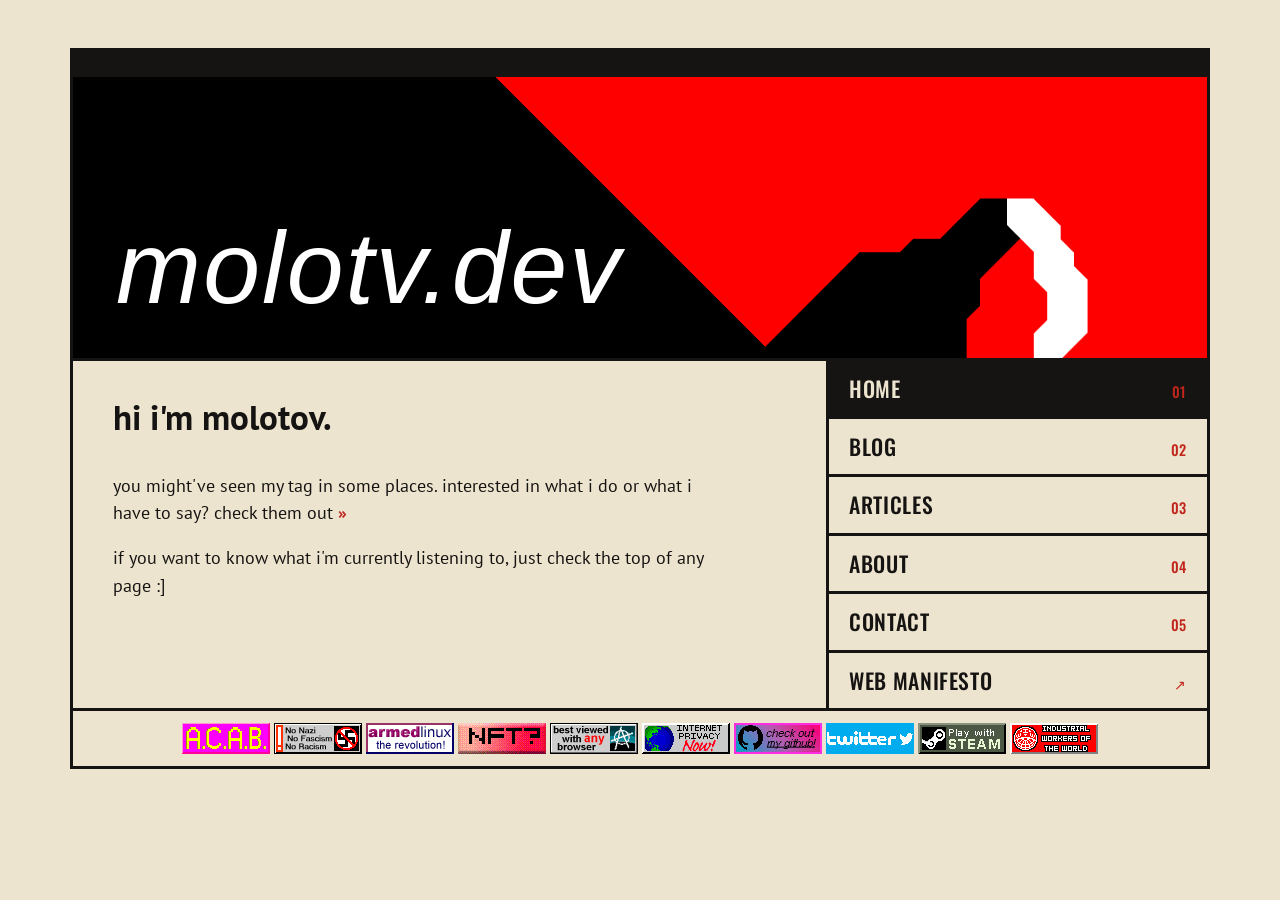
<file: index.html>
<!doctype html>
<html lang="en">
  <head>
    <meta charset="UTF-8" />
    <meta name="viewport" content="width=device-width, initial-scale=1.0" />
    <meta http-equiv="X-UA-Compatible" content="ie=edge" />
    <title>molotovs website</title>
    <script defer src="https://cloud.umami.is/script.js" data-website-id="ef6442e7-d841-4017-a8a6-c3d54ce8c3a5"></script>
    <link rel="icon" type="image/x-icon" href="/img/favicon.ico" />
    <script
      src="https://cdn.jsdelivr.net/npm/bootstrap@5.3.8/dist/js/bootstrap.bundle.min.js"
      integrity="sha384-FKyoEForCGlyvwx9Hj09JcYn3nv7wiPVlz7YYwJrWVcXK/BmnVDxM+D2scQbITxI"
      crossorigin="anonymous"
    ></script>
    <link
      href="https://cdn.jsdelivr.net/npm/bootstrap@5.3.8/dist/css/bootstrap.min.css"
      rel="stylesheet"
      integrity="sha384-sRIl4kxILFvY47J16cr9ZwB07vP4J8+LH7qKQnuqkuIAvNWLzeN8tE5YBujZqJLB"
      crossorigin="anonymous"
    />
    <link rel="preconnect" href="https://fonts.googleapis.com" />
    <link rel="preconnect" href="https://fonts.gstatic.com" crossorigin />
    <link
      href="https://fonts.googleapis.com/css2?family=Oswald:wght@500;700&family=VT323&family=PT+Sans:ital,wght@0,400;0,700;1,400&display=swap"
      rel="stylesheet"
    />
    <link rel="stylesheet" href="/stylesheet.css" />
  </head>

  <body>
    <div class="container sheet p-0 my-3 my-md-5">
      <!-- now playing strip -->
      <div class="row g-0">
        <div class="col-12">
          <div id="now-playing" class="now-playing"></div>
        </div>
      </div>

      <!-- masthead: wedge + circle + name -->
      <div class="row g-0">
        <div class="col-12 masthead">
          <h1>molotv.dev</h1>
        </div>
      </div>

      <!-- intro + nav -->
      <div class="row g-0">
        <div class="col-12 col-md-8 intro">
          <p class="title">hi i'm molotov.</p>
          <p>
            you might've seen my tag in some places.
            interested in what i do or what i have to say?
            check them out <span class="arrow">&raquo;</span>
          </p>
          <p>
            if you want to know what i'm currently listening to,
            just check the top of any page :]
          </p>
        </div>
        <div class="col-12 col-md-4">
          <nav class="nav-block">
            <div class=""></div>
            <a href="index.html" class="active"><span>home</span><span class="num">01</span></a>
            <a href="blog.php" class="item"><span>blog</span><span class="num">02</span></a>
            <a href="articles.php" class="item"><span>articles</span><span class="num">03</span></a>
            <a href="about.html" class="item"><span>about</span><span class="num">04</span></a>
            <a href="contact.html" class="item"><span>contact</span><span class="num">05</span></a>
            <a href="https://lu.tiny-universes.net/indiewebmanifesto.html" class="item"
              ><span>web manifesto</span><span class="num">&nearr;</span></a>
          </nav>
        </div>
      </div>

      <!-- badges -->
      <div class="row g-0">
        <div class="col-12 badges">
          <img src="img/badges/acab2.gif" alt="" />
          <img src="img/badges/antinazi.gif" alt="" />
          <img src="img/badges/armed.gif" alt="" />
          <img src="img/badges/nft.gif" alt="" />
          <img src="img/badges/bestview.gif" alt="" />
          <img src="img/badges/internetprivacy.gif" alt="" />
          <img src="img/badges/github-check.gif" alt="" />
          <img src="img/badges/twitter.gif" alt="" />
          <img src="img/badges/steam.gif" alt="" />
          <img src="img/badges/iww.gif" alt="" />
        </div>
      </div>
    </div>

    <script>
      async function updateNowPlaying() {
        try {
          const res = await fetch("spotify.php");
          const data = await res.json();
          const el = document.getElementById("now-playing");
          if (data.playing) {
            el.innerHTML = `<span class="now-playing-inner">♪ ${data.track} — ${data.artist}</span>`;
          } else {
            el.innerHTML = `<span class="now-playing-inner">♪ not listening rn</span>`;
          }
        } catch (e) {
          // fail silently, don't clutter the page over a Spotify hiccup
        }
      }
      updateNowPlaying();
      setInterval(updateNowPlaying, 20000);
    </script>
  </body>
</html>
</file>
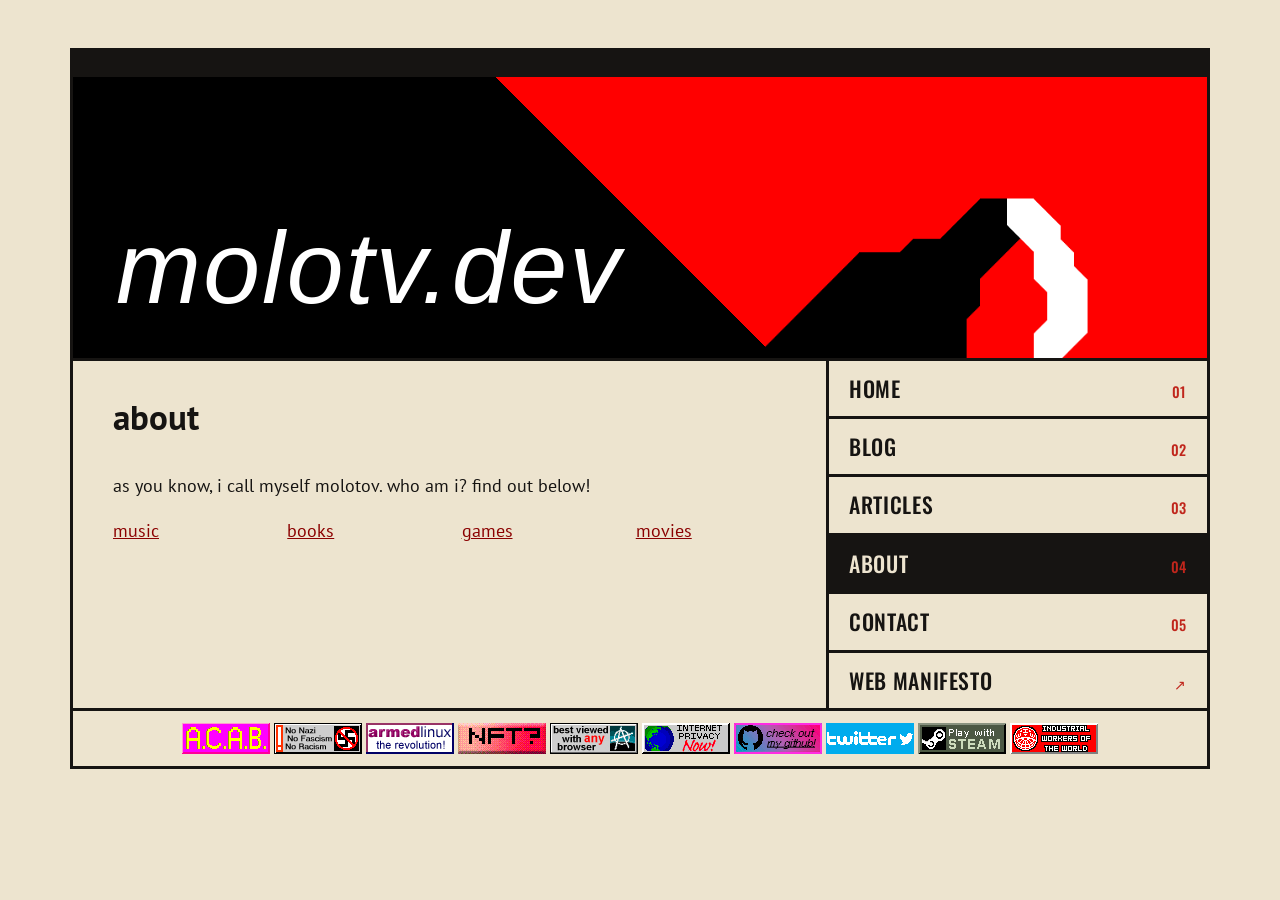
<file: about.html>
<!doctype html>
<html lang="en">
  <head>
    <meta charset="UTF-8" />
    <script defer src="https://cloud.umami.is/script.js" data-website-id="ef6442e7-d841-4017-a8a6-c3d54ce8c3a5"></script>
    <meta name="viewport" content="width=device-width, initial-scale=1.0" />
    <meta http-equiv="X-UA-Compatible" content="ie=edge" />
    <title>molotovs website</title>
    <link rel="icon" type="image/x-icon" href="/img/favicon.ico" />
    <script
      src="https://cdn.jsdelivr.net/npm/bootstrap@5.3.8/dist/js/bootstrap.bundle.min.js"
      integrity="sha384-FKyoEForCGlyvwx9Hj09JcYn3nv7wiPVlz7YYwJrWVcXK/BmnVDxM+D2scQbITxI"
      crossorigin="anonymous"
    ></script>
    <link
      href="https://cdn.jsdelivr.net/npm/bootstrap@5.3.8/dist/css/bootstrap.min.css"
      rel="stylesheet"
      integrity="sha384-sRIl4kxILFvY47J16cr9ZwB07vP4J8+LH7qKQnuqkuIAvNWLzeN8tE5YBujZqJLB"
      crossorigin="anonymous"
    />
    <link rel="preconnect" href="https://fonts.googleapis.com" />
    <link rel="preconnect" href="https://fonts.gstatic.com" crossorigin />
    <link
      href="https://fonts.googleapis.com/css2?family=Oswald:wght@500;700&family=VT323&family=PT+Sans:ital,wght@0,400;0,700;1,400&display=swap"
      rel="stylesheet"
    />
    <link rel="stylesheet" href="/stylesheet.css" />
  </head>

  <body>
    <div class="container sheet p-0 my-3 my-md-5">
      <!-- now playing strip -->
      <div class="row g-0">
        <div class="col-12">
          <div id="now-playing" class="now-playing"></div>
        </div>
      </div>

      <!-- masthead: wedge + circle + name -->
      <div class="row g-0">
        <div class="col-12 masthead">
          <h1>molotv.dev</h1>
        </div>
      </div>

      <!-- intro + nav -->
      <div class="row g-0">
        <div class="col-12 col-md-8 intro">
          <p class="title">about</p>
          <p>
                    as you know, i call myself molotov. who am i? find out
                    below!
                  </p>

                  <div class="row align-items-center">
                    <div class="col item"><a>music</a></div>
                    <div class="col item"><a>books</a></div>
                    <div class="col item"><a>games</a></div>
                    <div class="col item"><a>movies</a></div>
                  </div>
        </div>
        <div class="col-12 col-md-4">
          <nav class="nav-block">
            <div class=""></div>
            <a href="index.html" class="item"><span>home</span><span class="num">01</span></a>
            <a href="blog.php" class="item"><span>blog</span><span class="num">02</span></a>
            <a href="articles.php" class="item"><span>articles</span><span class="num">03</span></a>
            <a href="about.html" class="active"><span>about</span><span class="num">04</span></a>
            <a href="contact.html" class="item"><span>contact</span><span class="num">05</span></a>
            <a href="https://lu.tiny-universes.net/indiewebmanifesto.html" class="item"
              ><span>web manifesto</span><span class="num">&nearr;</span></a>
          </nav>
        </div>
      </div>

      <!-- badges -->
      <div class="row g-0">
        <div class="col-12 badges">
          <img src="img/badges/acab2.gif" alt="" />
          <img src="img/badges/antinazi.gif" alt="" />
          <img src="img/badges/armed.gif" alt="" />
          <img src="img/badges/nft.gif" alt="" />
          <img src="img/badges/bestview.gif" alt="" />
          <img src="img/badges/internetprivacy.gif" alt="" />
          <img src="img/badges/github-check.gif" alt="" />
          <img src="img/badges/twitter.gif" alt="" />
          <img src="img/badges/steam.gif" alt="" />
          <img src="img/badges/iww.gif" alt="" />
        </div>
      </div>
    </div>

    <script>
      async function updateNowPlaying() {
        try {
          const res = await fetch("spotify.php");
          const data = await res.json();
          const el = document.getElementById("now-playing");
          if (data.playing) {
            el.innerHTML = `<span class="now-playing-inner">♪ ${data.track} — ${data.artist}</span>`;
          } else {
            el.innerHTML = `<span class="now-playing-inner">♪ not listening rn</span>`;
          }
        } catch (e) {
          // fail silently, don't clutter the page over a Spotify hiccup
        }
      }
      updateNowPlaying();
      setInterval(updateNowPlaying, 20000);
    </script>
  </body>
</html>
</file>
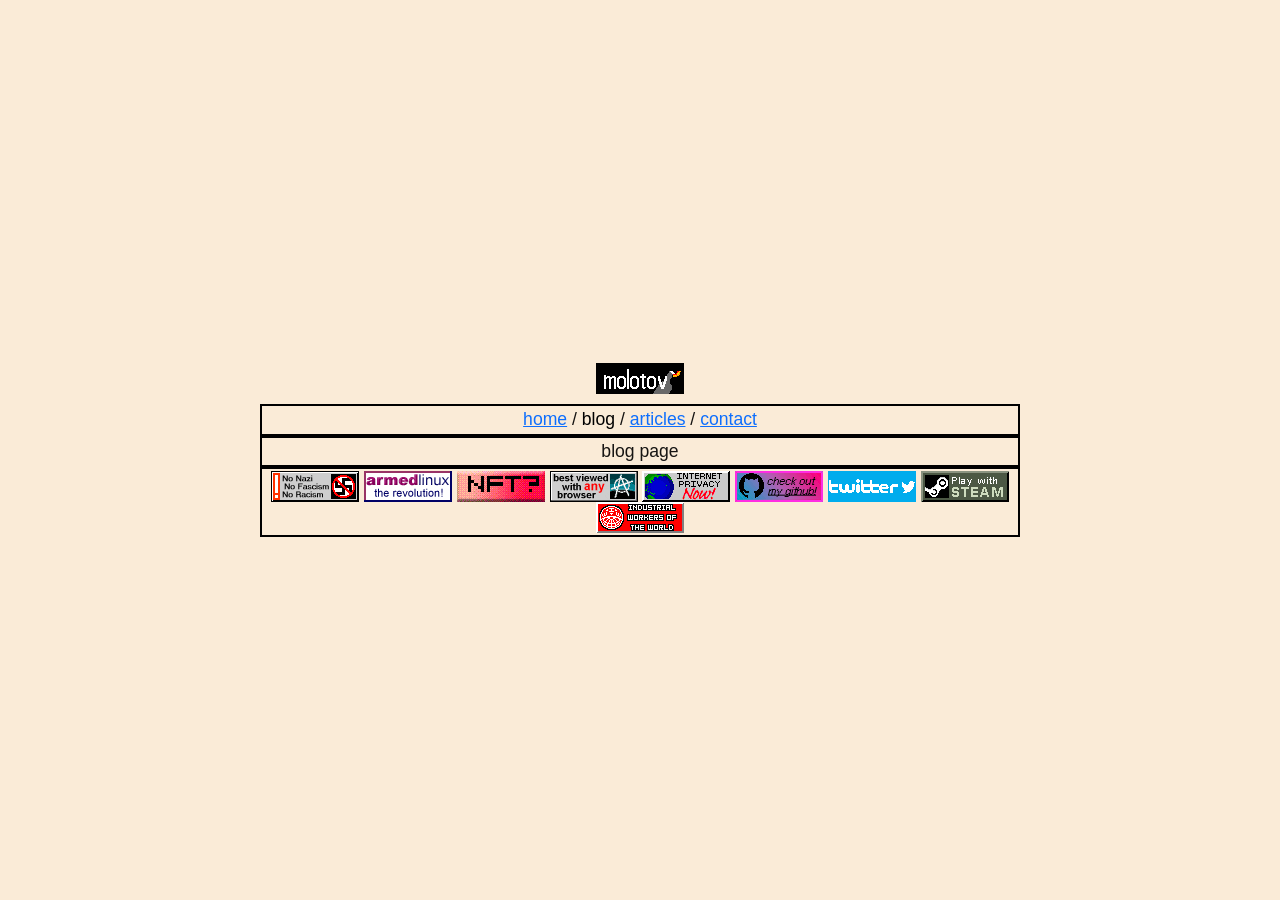
<file: blog.html>
<!doctype html>
<html lang="en">
  <head>
    <meta charset="UTF-8" />
    <meta name="viewport" content="width=device-width, initial-scale=1.0" />
    <meta http-equiv="X-UA-Compatible" content="ie=edge" />
    <title>molotovs website</title>
    <script
      src="https://cdn.jsdelivr.net/npm/bootstrap@5.3.8/dist/js/bootstrap.bundle.min.js"
      integrity="sha384-FKyoEForCGlyvwx9Hj09JcYn3nv7wiPVlz7YYwJrWVcXK/BmnVDxM+D2scQbITxI"
      crossorigin="anonymous"
    ></script>
    <link
      href="https://cdn.jsdelivr.net/npm/bootstrap@5.3.8/dist/css/bootstrap.min.css"
      rel="stylesheet"
      integrity="sha384-sRIl4kxILFvY47J16cr9ZwB07vP4J8+LH7qKQnuqkuIAvNWLzeN8tE5YBujZqJLB"
      crossorigin="anonymous"
    />
    <link rel="stylesheet" href="stylesheet.css" />
  </head>

  <body style="background-color: antiquewhite;">
    <div class="container text-center">
      <div class="row min-vh-100 align-items-center">
        <div class="col"></div>
        <div class="col-8">
          <div class="row align-items-center">
            <div class="col" style="margin-bottom: 10px;">
                <img src="img/username.gif"> 
            </div>
          </div>
          <div class="row align-items-center">
            <div class="col borderA">
              <nav>
                <a href="index.html">home</a> / 
                <a href="blog.html" class="active">blog</a> /
                <a href="articles.html">articles</a> /
                <a href="contact.html">contact</a>
              </nav>
            </div>
          </div>
          <div class="row align-items-center">
            <div class="col borderA">
              blog page
            </div>
          </div>
          <div class="row align-items-center">
            <div class="col borderA" style="padding: 2px;">
              <img src="img/badges/antinazi.gif" />
              <img src="img/badges/armed.gif" />
              <img src="img/badges/nft.gif" />
              <img src="img/badges/bestview.gif" />
              <img src="img/badges/internetprivacy.gif" />
              <img src="img/badges/github-check.gif" />
              <img src="img/badges/twitter.gif" />
              <img src="img/badges/steam.gif" />
              <img src="img/badges/iww.gif" />
            </div>
          </div>
        </div>
        <div class="col"></div>
      </div>
    </div>
  </body>
</html>
</file>
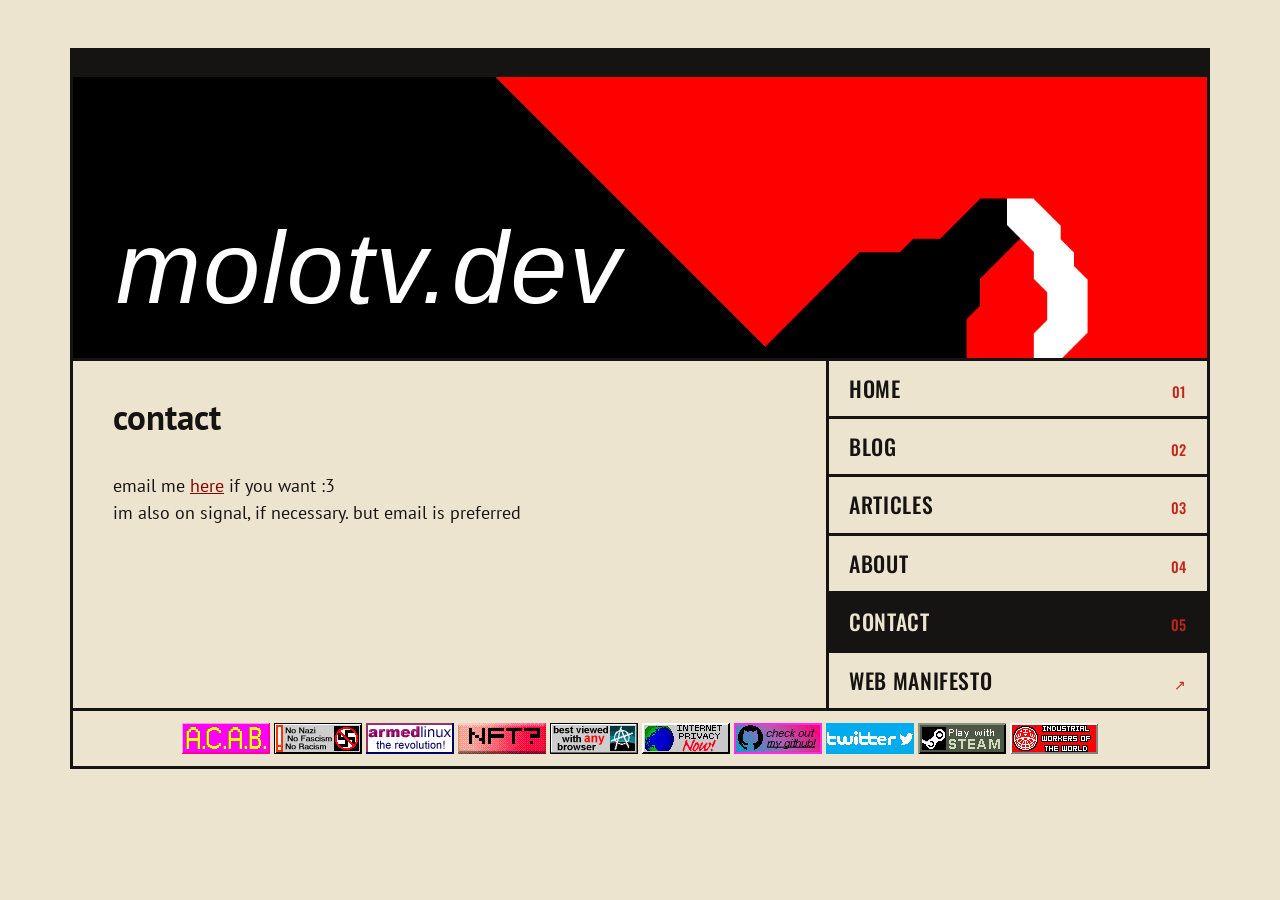
<file: contact.html>
<!doctype html>
<html lang="en">
  <head>
    <meta charset="UTF-8" />
    <meta name="viewport" content="width=device-width, initial-scale=1.0" />
    <meta http-equiv="X-UA-Compatible" content="ie=edge" />
    <title>molotovs website</title>
    <script defer src="https://cloud.umami.is/script.js" data-website-id="ef6442e7-d841-4017-a8a6-c3d54ce8c3a5"></script>
    <link rel="icon" type="image/x-icon" href="/img/favicon.ico" />
    <script
      src="https://cdn.jsdelivr.net/npm/bootstrap@5.3.8/dist/js/bootstrap.bundle.min.js"
      integrity="sha384-FKyoEForCGlyvwx9Hj09JcYn3nv7wiPVlz7YYwJrWVcXK/BmnVDxM+D2scQbITxI"
      crossorigin="anonymous"
    ></script>
    <link
      href="https://cdn.jsdelivr.net/npm/bootstrap@5.3.8/dist/css/bootstrap.min.css"
      rel="stylesheet"
      integrity="sha384-sRIl4kxILFvY47J16cr9ZwB07vP4J8+LH7qKQnuqkuIAvNWLzeN8tE5YBujZqJLB"
      crossorigin="anonymous"
    />
    <link rel="preconnect" href="https://fonts.googleapis.com" />
    <link rel="preconnect" href="https://fonts.gstatic.com" crossorigin />
    <link
      href="https://fonts.googleapis.com/css2?family=Oswald:wght@500;700&family=VT323&family=PT+Sans:ital,wght@0,400;0,700;1,400&display=swap"
      rel="stylesheet"
    />
    <link rel="stylesheet" href="/stylesheet.css" />
  </head>

  <body>
    <div class="container sheet p-0 my-3 my-md-5">
      <!-- now playing strip -->
      <div class="row g-0">
        <div class="col-12">
          <div id="now-playing" class="now-playing"></div>
        </div>
      </div>

      <!-- masthead: wedge + circle + name -->
      <div class="row g-0">
        <div class="col-12 masthead">
          <h1>molotv.dev</h1>
        </div>
      </div>

      <!-- intro + nav -->
      <div class="row g-0">
        <div class="col-12 col-md-8 intro">
          <p class="title">contact</p>
          <p>
                              email me <a href="mailto:molotovch@protonmail.com" class="item">here</a> if you want :3<br>
                              im also on signal, if necessary. but email is preferred

          </p>
        </div>
        <div class="col-12 col-md-4">
          <nav class="nav-block">
            <div class=""></div>
            <a href="index.html" class="item"><span>home</span><span class="num">01</span></a>
            <a href="blog.php" class="item"><span>blog</span><span class="num">02</span></a>
            <a href="articles.php" class="item"><span>articles</span><span class="num">03</span></a>
            <a href="about.html" class="item"><span>about</span><span class="num">04</span></a>
            <a href="contact.html" class="active"><span>contact</span><span class="num">05</span></a>
            <a href="https://lu.tiny-universes.net/indiewebmanifesto.html" class="item"
              ><span>web manifesto</span><span class="num">&nearr;</span></a>
          </nav>
        </div>
      </div>

      <!-- badges -->
      <div class="row g-0">
        <div class="col-12 badges">
          <img src="img/badges/acab2.gif" alt="" />
          <img src="img/badges/antinazi.gif" alt="" />
          <img src="img/badges/armed.gif" alt="" />
          <img src="img/badges/nft.gif" alt="" />
          <img src="img/badges/bestview.gif" alt="" />
          <img src="img/badges/internetprivacy.gif" alt="" />
          <img src="img/badges/github-check.gif" alt="" />
          <img src="img/badges/twitter.gif" alt="" />
          <img src="img/badges/steam.gif" alt="" />
          <img src="img/badges/iww.gif" alt="" />
        </div>
      </div>
    </div>

    <script>
      async function updateNowPlaying() {
        try {
          const res = await fetch("spotify.php");
          const data = await res.json();
          const el = document.getElementById("now-playing");
          if (data.playing) {
            el.innerHTML = `<span class="now-playing-inner">♪ ${data.track} — ${data.artist}</span>`;
          } else {
            el.innerHTML = `<span class="now-playing-inner">♪ not listening rn</span>`;
          }
        } catch (e) {
          // fail silently, don't clutter the page over a Spotify hiccup
        }
      }
      updateNowPlaying();
      setInterval(updateNowPlaying, 20000);
    </script>
  </body>
</html>
</file>
<file: stylesheet.css>
:root {
  --paper: #ede4cf;
  --ink: #161412;
  --red: #c0261c;
  --rule: 3px solid var(--ink);
}

body {
  background: var(--paper);
  color: var(--ink);
  font-family: "PT Sans", sans-serif;
  font-size: 1.1rem;
  line-height: 1.55;
}

.sheet {
  border: var(--rule);
  background: var(--paper);
}

/* ---------- now playing ---------- */

.now-playing {
  background: var(--ink);
  color: var(--paper);
  font-family: monospace;
  font-size: 0.8rem;
  line-height: 1;
  padding: 7px 0;
  white-space: nowrap;
  overflow: hidden;
  min-height: 26px;
}

.now-playing-inner {
  display: inline-block;
  padding-left: 100%;
  animation: marquee 16s linear infinite;
}

@keyframes marquee {
  from { transform: translateX(0); }
  to   { transform: translateX(-100%); }
}

@media (prefers-reduced-motion: reduce) {
  .now-playing-inner {
    animation: none;
    padding-left: 12px;
  }
}

/* ---------- masthead ---------- */

.masthead {
  position: relative;
  aspect-ratio: 4 / 1;
  container-type: inline-size;       /* lets the text scale with the header */
  border-bottom: var(--rule);
  background:
    url("img/molotov.png") 98.17% 17.6% / 37.88% auto no-repeat,
    linear-gradient(45deg, #000 49.7%, #ff0000 49.7%);
}

.masthead h1 {
  position: absolute;
  left: 3.8%;
  top: 50%;
  margin: 0;
  color: #fff;
  font-family: "Montserrat", sans-serif;
  font-weight: 500;
  font-style: italic;
  font-size: 9cqw;
  line-height: 1;
  letter-spacing: 0.02em;
}

/* ---------- intro ---------- */

.intro {
  padding: 36px 40px;
  border-right: var(--rule);
}

.intro p {
  margin: 0 0 1em;
  max-width: 34em;
}

.intro p:last-child {
  margin-bottom: 0;
}

.title {
  font-weight: 700;
  font-size: 2.2rem;
  line-height: 1.15;
}

.arrow {
  color: var(--red);
  font-weight: 700;
}

/* ---------- nav ---------- */

.nav-block a {
  display: flex;
  justify-content: space-between;
  align-items: baseline;
  padding: 11px 20px;
  border-bottom: var(--rule);
  color: var(--ink);
  text-decoration: none;
  font-family: "Oswald", sans-serif;
  font-weight: 500;
  font-size: 1.35rem;
  text-transform: uppercase;
  letter-spacing: 0.03em;
}

.nav-block a:last-child {
  border-bottom: none;
}

.nav-block .num {
  color: var(--red);
  font-size: 0.9rem;
}

.nav-block a:hover,
.nav-block a:focus-visible {
  background: var(--red);
  color: var(--paper);
  outline: none;
}

.nav-block a:hover .num,
.nav-block a:focus-visible .num {
  color: var(--ink);
}

.nav-block a.active {
  background: var(--ink);
  color: var(--paper);
  pointer-events: none;
}

/* ---------- blog ---------- */

.blog-col {
  border-right: var(--rule);
}

.blog-head {
  padding: 12px 24px;
  border-bottom: var(--rule);
  background: var(--red);
  color: var(--paper);
}

.blog-head h2 {
  margin: 0;
  font-family: "Oswald", sans-serif;
  font-weight: 700;
  font-size: 1.7rem;
  text-transform: uppercase;
  letter-spacing: 0.04em;
}

.posts {
  display: grid;
  grid-template-columns: repeat(auto-fill, minmax(240px, 1fr));
  gap: 22px;
  padding: 24px;
}

.posts .post {
  display: flex;
  flex-direction: column;
  border: var(--rule);
  box-shadow: 6px 6px 0 var(--ink);
  color: var(--ink);
  text-decoration: none;
  transition: transform 0.1s, box-shadow 0.1s;
}

.post-top {
  display: flex;
  justify-content: space-between;
  align-items: baseline;
  gap: 0.75em;
  padding: 8px 14px;
  border-bottom: var(--rule);
  font-family: "VT323", monospace;
  font-size: 1.1rem;
  line-height: 1.2;
  text-transform: uppercase;
}

.post-genre {
  background: var(--ink);
  color: var(--paper);
  padding: 0 0.4em;
}

.post-ago {
  color: var(--red);
}

.post-body {
  padding: 14px;
}

.post-title {
  display: block;
  margin-bottom: 0.3em;
  font-family: "Oswald", sans-serif;
  font-weight: 500;
  font-size: 1.3rem;
  line-height: 1.15;
  text-transform: uppercase;
  letter-spacing: 0.02em;
  overflow-wrap: anywhere;
}

.post-summary {
  font-size: 1rem;
}

.posts .post:hover,
.posts .post:focus-visible {
  background: var(--ink);
  color: var(--paper);
  outline: none;
  transform: translate(-3px, -3px);
  box-shadow: 9px 9px 0 var(--red);
}

.posts .post:hover .post-genre,
.posts .post:focus-visible .post-genre {
  background: var(--red);
}

.posts .post:hover .post-ago,
.posts .post:focus-visible .post-ago {
  color: var(--paper);
}


/* ---------- articles: wide cards ---------- */
/* paste below the blog section in stylesheet.css */
 
.posts--wide {
  grid-template-columns: 1fr;
}
 
.posts--wide .post-title {
  font-family: "PT Sans", sans-serif;
  font-weight: 700;
  font-size: 1.55rem;
  line-height: 1.2;
  text-transform: none;
  letter-spacing: 0;
  margin-bottom: 0.35em;
}
 
.posts--wide .post-body {
  padding: 16px 18px 18px;
}
 
.post-more {
  display: inline-block;
  margin-top: 0.7em;
  font-family: "Oswald", sans-serif;
  font-weight: 500;
  font-size: 0.95rem;
  text-transform: uppercase;
  letter-spacing: 0.05em;
  color: var(--red);
}
 
.posts .post:hover .post-more,
.posts .post:focus-visible .post-more {
  color: var(--paper);
}
 
/* cards without a file aren't links, so no hover effect */
.posts div.post:hover {
  background: none;
  color: inherit;
  transform: none;
  box-shadow: 6px 6px 0 var(--ink);
}
 
.posts div.post:hover .post-genre {
  background: var(--ink);
}
 
.posts div.post:hover .post-ago {
  color: var(--red);
}
 

/* ---------- single post ---------- */

.blog-head .back {
  font-family: "Oswald", sans-serif;
  font-weight: 700;
  font-size: 1.3rem;
  text-transform: uppercase;
  letter-spacing: 0.04em;
  color: var(--paper);
  text-decoration: none;
}

.blog-head .back:hover,
.blog-head .back:focus-visible {
  color: var(--ink);
  outline: none;
}

.article {
  padding: 32px 40px 40px;
}

.article-image {
  display: block;
  max-width: 100%;
  margin-bottom: 20px;
  border: var(--rule);
  box-shadow: 6px 6px 0 var(--ink);
}

.article-meta {
  display: flex;
  flex-wrap: wrap;
  align-items: baseline;
  gap: 0.2em 0.9em;
  font-family: "VT323", monospace;
  font-size: 1.15rem;
  line-height: 1.2;
  text-transform: uppercase;
}

.article-author {
  color: var(--red);
}

.article-title {
  margin: 0.3em 0 0.8em;
  padding-bottom: 0.4em;
  border-bottom: var(--rule);
  font-family: "Oswald", sans-serif;
  font-weight: 700;
  font-size: 2.4rem;
  line-height: 1.1;
  text-transform: uppercase;
  letter-spacing: 0.02em;
  overflow-wrap: anywhere;
}

/* typography for the post body (raw HTML from blogs.json) */

.article-content {
  max-width: 38em;
}

.article-content p {
  margin: 0 0 1.1em;
}

.article-content h1,
.article-content h2,
.article-content h3,
.article-content h4 {
  margin: 1.6em 0 0.5em;
  font-family: "Oswald", sans-serif;
  font-weight: 700;
  line-height: 1.15;
  text-transform: uppercase;
  letter-spacing: 0.02em;
}

.article-content h1,
.article-content h2 { font-size: 1.6rem; }
.article-content h3 { font-size: 1.3rem; }
.article-content h4 { font-size: 1.1rem; color: var(--red); }

.article-content a {
  color: var(--red);
  text-decoration-thickness: 2px;
  text-underline-offset: 3px;
}

.article-content a:hover {
  background: var(--red);
  color: var(--paper);
  text-decoration: none;
}

.article-content blockquote {
  margin: 1.4em 0;
  padding: 0.2em 0 0.2em 1.1em;
  border-left: 6px solid var(--red);
  font-style: italic;
}

.article-content ul,
.article-content ol {
  margin: 0 0 1.1em;
  padding-left: 1.4em;
}

.article-content li::marker {
  color: var(--red);
  font-weight: 700;
}

.article-content img {
  max-width: 100%;
  height: auto;
  margin: 0.6em 0 1.2em;
  border: var(--rule);
}

.article-content code {
  font-family: "VT323", monospace;
  font-size: 1.15em;
  background: var(--ink);
  color: var(--paper);
  padding: 0 0.3em;
}

.article-content pre {
  margin: 0 0 1.2em;
  padding: 14px 16px;
  background: var(--ink);
  color: var(--paper);
  overflow-x: auto;
}

.article-content pre code {
  padding: 0;
}

.article-content hr {
  margin: 2em 0;
  border: 0;
  border-top: var(--rule);
  opacity: 1;
}

/* ---------- badges ---------- */

.badges {
  display: flex;
  flex-wrap: wrap;
  justify-content: center;
  gap: 4px;
  padding: 12px;
  border-top: var(--rule);
  min-height: 57px;
}

/* ---------- below md: stack ---------- */

@media (max-width: 767.98px) {
  .sheet {
    margin-left: 12px;
    margin-right: 12px;
    width: auto;
  }


  .intro {
    padding: 24px 22px;
    border-right: none;
    border-bottom: var(--rule);
  }

  .hello {
    font-size: 1.6rem;
  }

  .blog-col {
    border-right: none;
    border-bottom: var(--rule);
  }

  .posts {
    padding: 16px;
    gap: 16px;
  }

  .article {
    padding: 24px 22px 30px;
  }

  .article-title {
    font-size: 1.8rem;
  }
}

/* ---------- old helpers, kept for the other pages ---------- */

.borderA { border: 2px solid black; }
.borderB { border-bottom: 2px solid black; }
.borderT { border-top: 2px solid black; }
.borderL { border-left: 2px solid black; }
.borderR { border-right: 2px solid black; }

a.active {
  color: black;
  pointer-events: none;
  text-decoration: none;
}

.item {
  color: darkred;
  pointer-events: all;
  text-decoration: underline;
}

.nav-block a.item {
  text-decoration: none;
}
</file>
